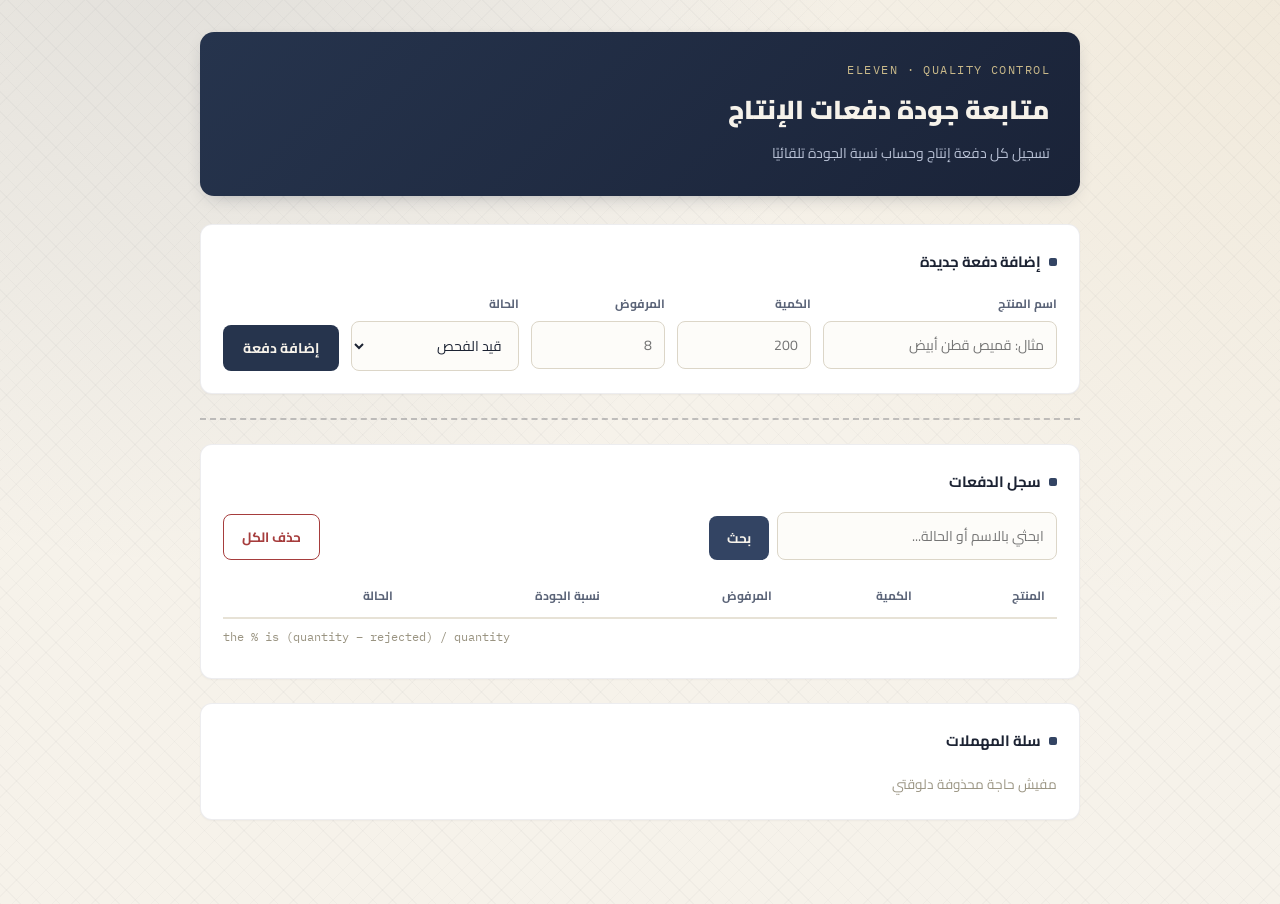
<file: index-1.html>
<!DOCTYPE html>
<html lang="ar" dir="rtl">
<head>
<meta charset="UTF-8">
<title>متابعة جودة الإنتاج</title>
<link rel="preconnect" href="https://fonts.googleapis.com">
<link href="https://fonts.googleapis.com/css2?family=Cairo:wght@500;700;900&family=IBM+Plex+Mono:wght@500;600&display=swap" rel="stylesheet">
<style>
:root{
  --ink:#1c2333;
  --denim:#26344d;
  --denim-2:#334463;
  --fabric:#f6f2ea;
  --thread-good:#3a7d5c;
  --thread-good-bg:#e4f0e8;
  --thread-pending:#b8862f;
  --thread-pending-bg:#f6ecd8;
  --thread-bad:#a63d3d;
  --thread-bad-bg:#f5e3e1;
}
*{box-sizing:border-box;}
body{
  margin:0;
  min-height:100vh;
  background:
    radial-gradient(circle at 15% -10%, rgba(38,52,77,0.10), transparent 45%),
    radial-gradient(circle at 100% 0%, rgba(178,134,47,0.08), transparent 40%),
    repeating-linear-gradient(45deg, rgba(28,35,51,0.028) 0px, rgba(28,35,51,0.028) 1px, transparent 1px, transparent 14px),
    repeating-linear-gradient(-45deg, rgba(28,35,51,0.022) 0px, rgba(28,35,51,0.022) 1px, transparent 1px, transparent 14px),
    var(--fabric);
  font-family:'Cairo', sans-serif;
  color:var(--ink);
  padding:32px 20px 60px;
}
.wrap{max-width:880px;margin:0 auto;}

header{
  background:linear-gradient(135deg, var(--denim) 0%, #1a2338 100%);
  color:#f6f2ea;
  border-radius:14px;
  padding:30px 30px;
  position:relative;
  margin-bottom:28px;
  box-shadow:0 6px 20px -10px rgba(26,35,56,0.45);
}
.eyebrow{
  font-family:'IBM Plex Mono', monospace;
  font-size:12px;
  letter-spacing:.12em;
  color:#c9b98a;
  margin:0 0 8px;
}
h1{margin:0; font-size:26px; font-weight:900;}
.sub{margin:6px 0 0; color:#b9c2d6; font-size:14px;}

.stitch{
  border:none;
  border-top:2px dashed rgba(28,35,51,0.25);
  margin:24px 0;
}

.panel{
  background:#fff;
  border:1px solid rgba(28,35,51,0.08);
  border-radius:12px;
  padding:22px;
  margin-bottom:24px;
  box-shadow:0 1px 2px rgba(28,35,51,0.04);
}
.panel h2{
  font-size:15px;
  margin:0 0 16px;
  display:flex; align-items:center; gap:8px;
}
.panel h2::before{
  content:"";
  width:8px;height:8px;border-radius:2px;
  background:var(--denim-2);
  display:inline-block;
}

.form-grid{
  display:grid;
  grid-template-columns:1.4fr .8fr .8fr 1fr auto;
  gap:12px;
}
@media(max-width:700px){ .form-grid{grid-template-columns:1fr 1fr;} }

label{
  display:block;
  font-size:12px;
  color:#5b6478;
  margin-bottom:6px;
  font-weight:700;
}
input, select{
  width:100%;
  padding:10px 12px;
  border:1.5px solid #dcd6c8;
  border-radius:8px;
  font-family:'Cairo', sans-serif;
  font-size:14px;
  background:#fdfcf9;
  color:var(--ink);
}
input:focus, select:focus{
  outline:2px solid var(--denim-2);
  outline-offset:1px;
  border-color:var(--denim-2);
}
button{
  align-self:end;
  background:var(--denim);
  color:#f6f2ea;
  border:none;
  padding:10px 20px;
  border-radius:8px;
  font-family:'Cairo', sans-serif;
  font-weight:700;
  font-size:14px;
  cursor:pointer;
  white-space:nowrap;
}
button:hover{background:var(--denim-2);}

table{
  width:100%;
  border-collapse:collapse;
  font-size:14px;
}
thead th{
  text-align:right;
  font-size:12px;
  color:#5b6478;
  font-weight:700;
  padding:10px 12px;
  border-bottom:2px solid #e7e2d6;
}
tbody td{
  padding:13px 12px;
  border-bottom:1px solid #ede8dc;
}
tbody tr:last-child td{border-bottom:none;}
.qty{font-family:'IBM Plex Mono', monospace; font-weight:600;}
.rate{font-family:'IBM Plex Mono', monospace; font-weight:600;}

.badge{
  display:inline-flex;
  align-items:center;
  gap:6px;
  padding:4px 12px;
  border-radius:999px;
  font-size:12.5px;
  font-weight:700;
}
.badge::before{content:"";width:7px;height:7px;border-radius:50%;}
.good{background:var(--thread-good-bg); color:var(--thread-good);}
.good::before{background:var(--thread-good);}
.pending{background:var(--thread-pending-bg); color:var(--thread-pending);}
.pending::before{background:var(--thread-pending);}
.bad{background:var(--thread-bad-bg); color:var(--thread-bad);}
.bad::before{background:var(--thread-bad);}

tr.row-good{background:linear-gradient(to left, var(--thread-good-bg) 0%, transparent 6%);}
tr.row-pending{background:linear-gradient(to left, var(--thread-pending-bg) 0%, transparent 6%);}
tr.row-bad{background:linear-gradient(to left, var(--thread-bad-bg) 0%, transparent 6%);}

.search-row{margin-bottom:14px; display:flex; gap:8px;}
.search-row input{max-width:280px;}
.search-row button{
  background:var(--denim-2);
  padding:9px 18px;
  font-size:13.5px;
}
.danger-btn{
  background:transparent !important;
  border:1.5px solid var(--thread-bad);
  color:var(--thread-bad);
  margin-inline-start:auto;
}
.danger-btn:hover{background:var(--thread-bad-bg) !important;}

.trash-empty{color:#9a9482; font-size:13.5px; margin:0;}
.trash-item{
  display:flex;
  justify-content:space-between;
  align-items:center;
  padding:10px 4px;
  border-bottom:1px solid #ede8dc;
  font-size:13.5px;
}
.trash-item:last-child{border-bottom:none;}
.trash-actions{display:flex; gap:6px;}
.restore-btn{
  background:transparent;
  border:1.5px solid var(--thread-good);
  color:var(--thread-good);
  padding:5px 12px;
  border-radius:6px;
  font-size:12.5px;
  font-family:'Cairo', sans-serif;
  font-weight:700;
  cursor:pointer;
}
.restore-btn:hover{background:var(--thread-good-bg);}
.delete-forever-btn{
  background:transparent;
  border:1.5px solid #9a9482;
  color:#7a7466;
  padding:5px 12px;
  border-radius:6px;
  font-size:12.5px;
  font-family:'Cairo', sans-serif;
  font-weight:700;
  cursor:pointer;
}
.delete-forever-btn:hover{background:#ede8dc;}


.action-group{display:flex; gap:6px; justify-content:flex-end;}
.delete-btn, .edit-btn{
  padding:5px 12px;
  border-radius:6px;
  font-size:12.5px;
  font-family:'Cairo', sans-serif;
  font-weight:700;
  cursor:pointer;
  background:transparent;
}
.delete-btn{border:1.5px solid var(--thread-bad); color:var(--thread-bad);}
.delete-btn:hover{background:var(--thread-bad-bg);}
.edit-btn{border:1.5px solid var(--denim-2); color:var(--denim-2);}
.edit-btn:hover{background:#e8ecf3;}

.note{
  font-family:'IBM Plex Mono', monospace;
  font-size:12px;
  color:#9a9482;
  text-align:left;
  margin-top:10px;
}

</style>
</head>
<body>
<div class="wrap">

  <header>
    <p class="eyebrow">ELEVEN · QUALITY CONTROL</p>
    <h1>متابعة جودة دفعات الإنتاج</h1>
    <p class="sub">تسجيل كل دفعة إنتاج وحساب نسبة الجودة تلقائيًا</p>
  </header>

  <div class="panel">
    <h2>إضافة دفعة جديدة</h2>
    <div class="form-grid">
      <div>
        <label>اسم المنتج</label>
        <input type="text" id="nameInput" placeholder="مثال: قميص قطن أبيض">
      </div>
      <div>
        <label>الكمية</label>
        <input type="number" id="quantityInput" placeholder="200">
      </div>
      <div>
        <label>المرفوض</label>
        <input type="number" id="rejectedInput" placeholder="8">
      </div>
      <div>
        <label>الحالة</label>
        <select id="statusInput">
          <option>قيد الفحص</option>
          <option>مقبول</option>
          <option>مرفوض</option>
        </select>
      </div>
      <button id="addBtn">إضافة دفعة</button>
    </div>
  </div>

  <hr class="stitch">

  <div class="panel">
    <h2>سجل الدفعات</h2>

    <div class="search-row">
      <input type="text" id="searchInput" placeholder="ابحثي بالاسم أو الحالة...">
      <button id="searchBtn">بحث</button>
      <button id="deleteAllBtn" class="danger-btn">حذف الكل</button>
    </div>

    <table>
      <thead>
        <tr>
          <th>المنتج</th>
          <th>الكمية</th>
          <th>المرفوض</th>
          <th>نسبة الجودة</th>
          <th>الحالة</th>
          <th></th>
        </tr>
      </thead>
      <tbody id="tableBody"></tbody>
    </table>
    <p class="note">the % is (quantity − rejected) / quantity</p>
  </div>

  <div class="panel">
    <h2>سلة المهملات</h2>
    <div id="trashList"></div>
  </div>

</div>

<!-- ترتيب التحميل مهم: data قبل ui قبل main -->
<script>
// data.js
// هنا بس البيانات والمنطق اللي مالوش علاقة بالشاشة (مفيش document.getElementById هنا)

// 1) مكان تخزين كل الدفعات في الذاكرة
var batches = [];

// سلة المهملات - أي دفعة اتحذفت بتترحّل هنا بدل ما تضيع خالص
var deletedBatches = [];

// لو مش بنعدل حاجة، القيمة null - لو بنعدل، بتبقى رقم انديكس الصف
var editingIndex = null;

// بتحسب نسبة الجودة لأي دفعة
function calcQualityRate(batch) {
  return ((batch.quantity - batch.rejected) / batch.quantity) * 100;
}

// بتحول الحالة العربي لاسم كلاس CSS (بالإنجليزي عشان الكلاسات)
function statusClass(status) {
  if (status === "مقبول") return "good";
  if (status === "قيد الفحص") return "pending";
  return "bad";
}

// بتحفظ batches و deletedBatches في localStorage - عشان البيانات متضيعش مع الريفريش
function saveToStorage() {
  localStorage.setItem("qc_batches", JSON.stringify(batches));
  localStorage.setItem("qc_deleted", JSON.stringify(deletedBatches));
}

// بتقرأ البيانات المحفوظة وقت ما الصفحة تفتح من جديد
function loadFromStorage() {
  var savedBatches = localStorage.getItem("qc_batches");
  var savedDeleted = localStorage.getItem("qc_deleted");

  if (savedBatches) batches = JSON.parse(savedBatches);
  if (savedDeleted) deletedBatches = JSON.parse(savedDeleted);
}

// بتضيف دفعة جديدة للـ array
function addBatchData(name, quantity, rejected, status) {
  batches.push({
    name: name,
    quantity: quantity,
    rejected: rejected || 0,
    status: status
  });
  saveToStorage();
}

// بتوزع الكمية على صفوف مستقلة: كل صف = قطعة واحدة (quantity: 1)
// أول "rejected" قطعة بتتسجل مرفوضة، والباقي مقبول
function addBatchAsUnits(name, quantity, rejected) {
  rejected = rejected || 0;
  for (var i = 0; i < quantity; i++) {
    var isRejected = i < rejected;
    batches.push({
      name: name,
      quantity: 1,
      rejected: isRejected ? 1 : 0,
      status: isRejected ? "مرفوض" : "مقبول"
    });
  }
  saveToStorage();
}

// بتحدث دفعة موجودة بالانديكس بتاعها
function updateBatchData(index, name, quantity, rejected, status) {
  batches[index] = {
    name: name,
    quantity: quantity,
    rejected: rejected || 0,
    status: status
  };
  saveToStorage();
}

// بتمسح دفعة بالانديكس بتاعها - بترحّلها لسلة المهملات بدل ما تمسحها نهائي
function deleteBatchData(index) {
  var removed = batches.splice(index, 1)[0];
  deletedBatches.unshift(removed); // بتحطها في أول سلة المهملات
  saveToStorage();
}

// بتحذف كل الدفعات مرة واحدة - وبرضو بترحّلهم لسلة المهملات
function deleteAllData() {
  while (batches.length > 0) {
    deletedBatches.unshift(batches.pop());
  }
  saveToStorage();
}

// بترجع دفعة من سلة المهملات لأعلى الجدول الأصلي
function restoreBatchData(trashIndex) {
  var restored = deletedBatches.splice(trashIndex, 1)[0];
  batches.unshift(restored); // بترجعها فوق
  saveToStorage();
}

// بتمسح دفعة من سلة المهملات نهائيًا - من غير ما ترجع لأي مكان
function permanentlyDeleteData(trashIndex) {
  deletedBatches.splice(trashIndex, 1);
  saveToStorage();
}

// بترجع بس الدفعات اللي مطابقة لكلمة البحث (بالاسم أو الحالة)
// كل عنصر راجع بيحتوي على الانديكس الحقيقي بتاعه في batches، عشان الحذف والتعديل يفضلوا شغالين بعد الفلترة
function filterBatches(filterText) {
  filterText = (filterText || "").trim();

  var result = [];
  batches.forEach(function (batch, index) {
    if (!filterText ||
        batch.name.indexOf(filterText) !== -1 ||
        batch.status.indexOf(filterText) !== -1) {
      result.push({ batch: batch, index: index });
    }
  });
  return result;
}

</script>
<script>
// ui.js
// هنا بس اللي بيرسم على الشاشة (الجدول والصفوف). البيانات نفسها في data.js

var tableBody = document.getElementById("tableBody");
var trashList = document.getElementById("trashList");

// بترسم الجدول كله من جديد، ولو فيه كلمة بحث بتعرض المطابق بس
function displayBatches(filterText) {
  tableBody.innerHTML = "";
  var entries = filterBatches(filterText);

  entries.forEach(function (entry) {
    var batch = entry.batch;
    var index = entry.index;
    var rate = calcQualityRate(batch);
    var cls = statusClass(batch.status);

    var row = document.createElement("tr");
    row.className = "row-" + cls;
    row.innerHTML =
      "<td>" + batch.name + "</td>" +
      "<td class='qty'>" + batch.quantity + "</td>" +
      "<td class='qty'>" + batch.rejected + "</td>" +
      "<td class='rate'>" + rate.toFixed(1) + "%</td>" +
      "<td><span class='badge " + cls + "'>" + batch.status + "</span></td>" +
      "<td><div class='action-group'>" +
        "<button onclick='handleEditClick(" + index + ")'>تعديل</button>" +
        "<button onclick='handleDeleteClick(" + index + ")'>حذف</button>" +
      "</div></td>";

    tableBody.appendChild(row);
  });

  displayTrash();
}

// بترسم سلة المهملات (الدفعات المحذوفة) مع زرار استرجاع لكل واحدة
function displayTrash() {
  trashList.innerHTML = "";

  if (deletedBatches.length === 0) {
    trashList.innerHTML = "<p class='trash-empty'>مفيش حاجة محذوفة دلوقتي</p>";
    return;
  }

  deletedBatches.forEach(function (batch, trashIndex) {
    var item = document.createElement("div");
    item.className = "trash-item";
    item.innerHTML =
      "<span>" + batch.name + " — " + batch.quantity + " قطعة (" + batch.status + ")</span>" +
      "<div class='trash-actions'>" +
        "<button class='restore-btn' onclick='handleRestoreClick(" + trashIndex + ")'>استرجاع</button>" +
        "<button class='delete-forever-btn' onclick='handlePermanentDeleteClick(" + trashIndex + ")'>حذف نهائي</button>" +
      "</div>";
    trashList.appendChild(item);
  });
}

// الدوال الثلاثة دول بينادى عليهم مباشرة من الزرار نفسه (onclick) وقت الضغط
// - مفيش addEventListener هنا، ومفيش رقم index بينضاع بين الرسم والضغط

function handleDeleteClick(index) {
  deleteBatchData(index);
  displayBatches(searchInput.value);
}

function handleEditClick(index) {
  loadBatchIntoForm(index); // الدالة دي في main.js
}

function handleRestoreClick(trashIndex) {
  restoreBatchData(trashIndex);
  displayBatches(searchInput.value);
}

function handlePermanentDeleteClick(trashIndex) {
  var sure = confirm("متأكدة؟ الحذف ده نهائي ومش هيترجع بعد كده خالص.");
  if (!sure) return;
  permanentlyDeleteData(trashIndex);
  displayTrash();
}

</script>
<script>
// main.js
// هنا ربط عناصر الفورم بالأحداث (كليك، إدخال...) واستدعاء دوال data.js و ui.js

var nameInput = document.getElementById("nameInput");
var quantityInput = document.getElementById("quantityInput");
var rejectedInput = document.getElementById("rejectedInput");
var statusInput = document.getElementById("statusInput");
var searchInput = document.getElementById("searchInput");
var searchBtn = document.getElementById("searchBtn");
var deleteAllBtn = document.getElementById("deleteAllBtn");
var addBtn = document.getElementById("addBtn");

// إضافة دفعة جديدة، أو حفظ تعديل لو إحنا في وضع التعديل
function addBatch() {
  var name = nameInput.value.trim();
  var quantity = Number(quantityInput.value);
  var rejected = Number(rejectedInput.value);

  if (!name || !quantity) {
    alert("اكتبي اسم المنتج والكمية");
    return;
  }
  if (rejected > quantity) {
    alert("عدد المرفوض مينفعش يكون أكبر من الكمية");
    return;
  }

  if (editingIndex !== null) {
    updateBatchData(editingIndex, name, quantity, rejected, statusInput.value);
    editingIndex = null;
    addBtn.textContent = "إضافة دفعة";
  } else {
    addBatchAsUnits(name, quantity, rejected);
  }

  clearForm();
  displayBatches(searchInput.value);
}

// بتحمل بيانات صف معين في الفورم عشان تتعدل
function loadBatchIntoForm(index) {
  var batch = batches[index];

  nameInput.value = batch.name;
  quantityInput.value = batch.quantity;
  rejectedInput.value = batch.rejected;
  statusInput.value = batch.status;

  editingIndex = index;
  addBtn.textContent = "حفظ التعديل";
}

function clearForm() {
  nameInput.value = "";
  quantityInput.value = "";
  rejectedInput.value = "";
}

addBtn.addEventListener("click", addBatch);

// البحث بزرار، وكمان بمفتاح Enter وإحنا في الخانة
searchBtn.addEventListener("click", function () {
  displayBatches(searchInput.value);
});
searchInput.addEventListener("keydown", function (e) {
  if (e.key === "Enter") displayBatches(searchInput.value);
});

// حذف كل الدفعات - بعد تأكيد، عشان محدش يمسح بالغلط
deleteAllBtn.addEventListener("click", function () {
  if (batches.length === 0) return;
  var sure = confirm("متأكدة إنك عايزة تحذفي كل الدفعات؟ (تقدري تسترجعيها من سلة المهملات تحت)");
  if (sure) {
    deleteAllData();
    displayBatches(searchInput.value);
  }
});

// أول ما الصفحة تفتح: نحمّل أي بيانات محفوظة من قبل، وبعدين نعرضها
loadFromStorage();
displayBatches("");

</script>
</body>
</html>
</file>
